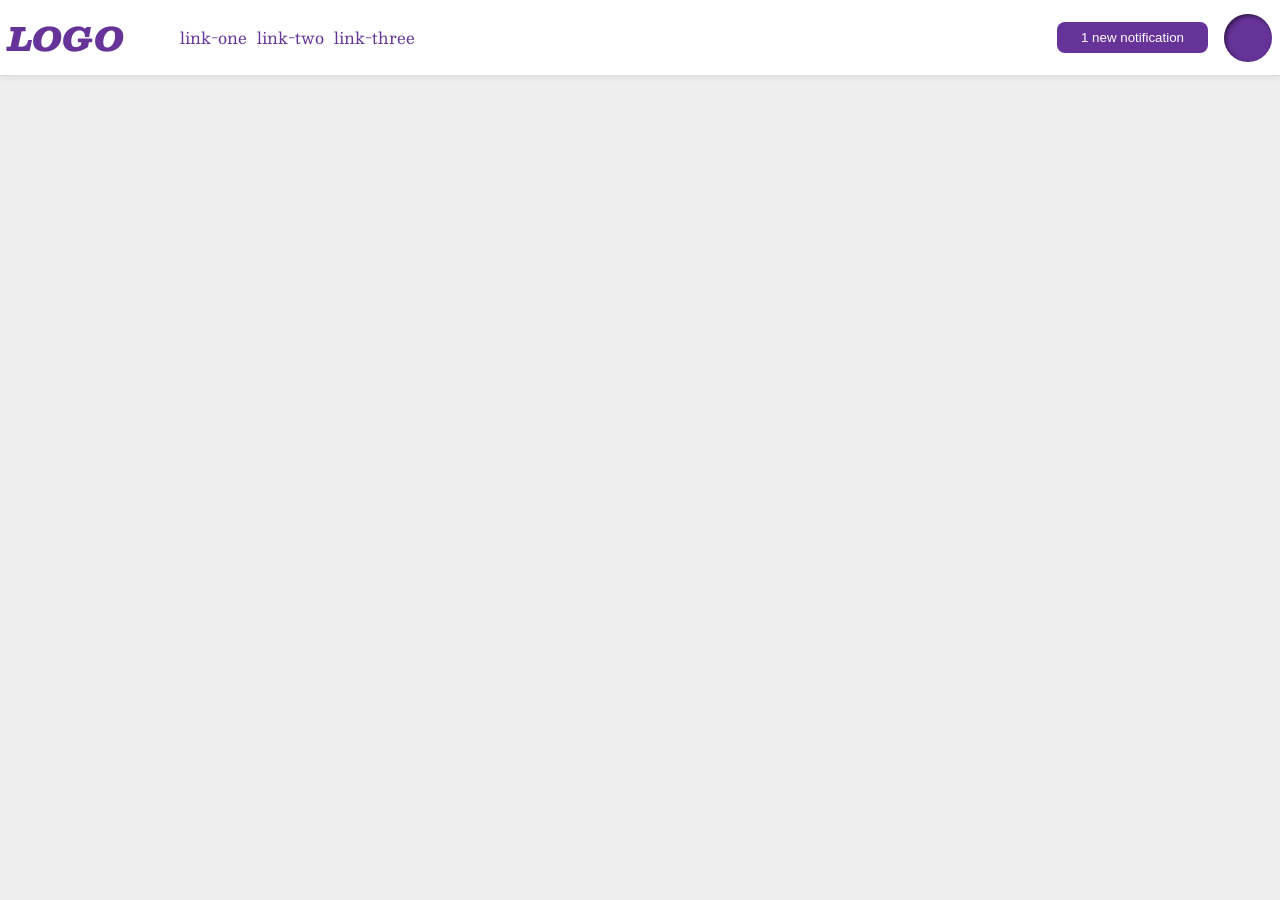
<file: foundations/flex/03-flex-header-2/index.html>
<!DOCTYPE html>
<html lang="en">
  <head>
    <meta charset="UTF-8">
    <meta http-equiv="X-UA-Compatible" content="IE=edge">
    <meta name="viewport" content="width=device-width, initial-scale=1.0">
    <title>Flex Header 2</title>
    <link rel="stylesheet" href="style.css">
  </head>
  <body>
    <div class="header">
      <div class="left-grp">
        <div class="logo">
          LOGO
        </div>
        <ul class="links">
          <li><a href="https://google.com">link-one</a></li>
          <li><a href="https://google.com">link-two</a></li>
          <li><a href="https://google.com">link-three</a></li>
        </ul>
      </div>

      <div class="right-grp">
        <button class="notifications">
          1 new notification
        </button>
      <div class="profile-image"></div>
      </div>    
    </div>
  </body>
</html>
</file>
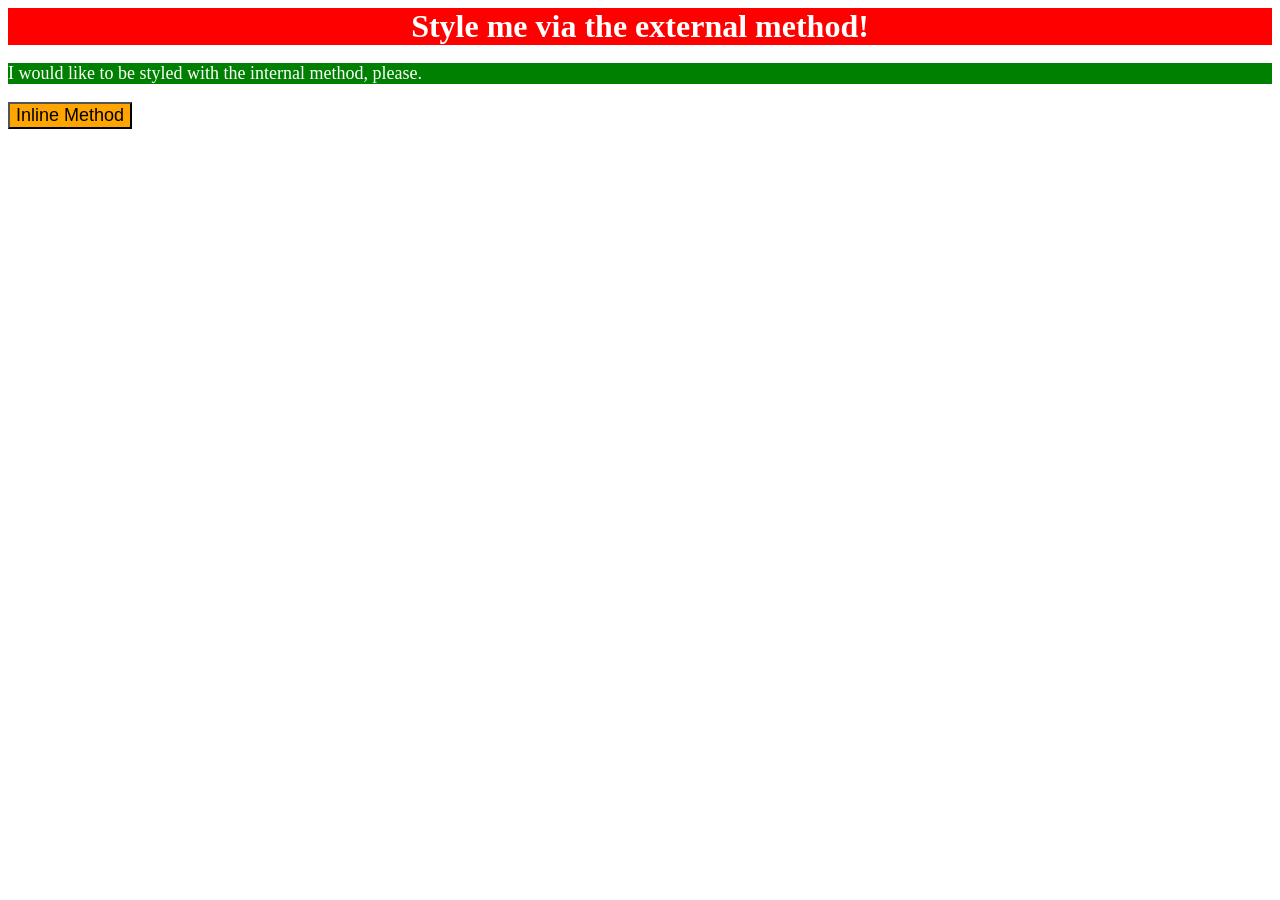
<file: foundations/intro-to-css/01-css-methods/index.html>
<!DOCTYPE html>
<html lang="en">
  <head>
    <meta charset="UTF-8">
    <meta http-equiv="X-UA-Compatible" content="IE=edge">
    <meta name="viewport" content="width=device-width, initial-scale=1.0">
    <link rel="stylesheet" href="styles.css">
    <title>Methods for Adding CSS</title>
  </head>
  <body>
    <div>Style me via the external method!</div>
    <p>I would like to be styled with the internal method, please.</p>
    <button style="background-color:orange; font-size:18px">Inline Method</button>
  </body>

  <style>
    p{
      color:white;
      background-color:green;
      font-size:18px;
    }
  </style>
</html>
</file>
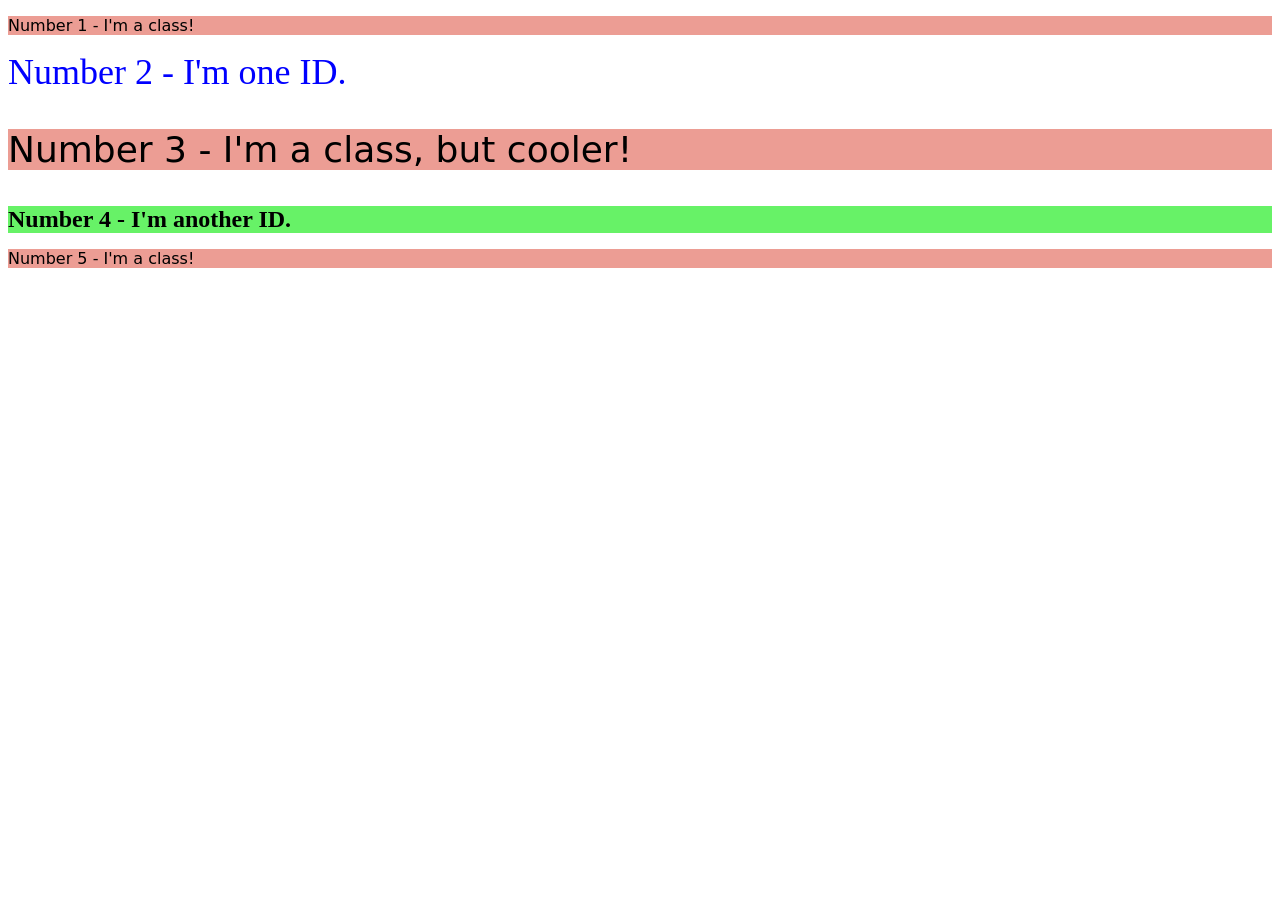
<file: foundations/intro-to-css/02-class-id-selectors/index.html>
<!DOCTYPE html>
<html lang="en">
  <head>
    <meta charset="UTF-8">
    <meta http-equiv="X-UA-Compatible" content="IE=edge">
    <meta name="viewport" content="width=device-width, initial-scale=1.0">
    <title>Class and ID Selectors</title>
    <link rel="stylesheet" href="style.css">
  </head>
  <body>
    <p>Number 1 - I'm a class!</p>
    <div id="second-element">Number 2 - I'm one ID.</div>
    <p id="third-element">Number 3 - I'm a class, but cooler!</p>
    <div id="fourth-element">Number 4 - I'm another ID.</div>
    <p>Number 5 - I'm a class!</p>
  </body>
</html>
</file>
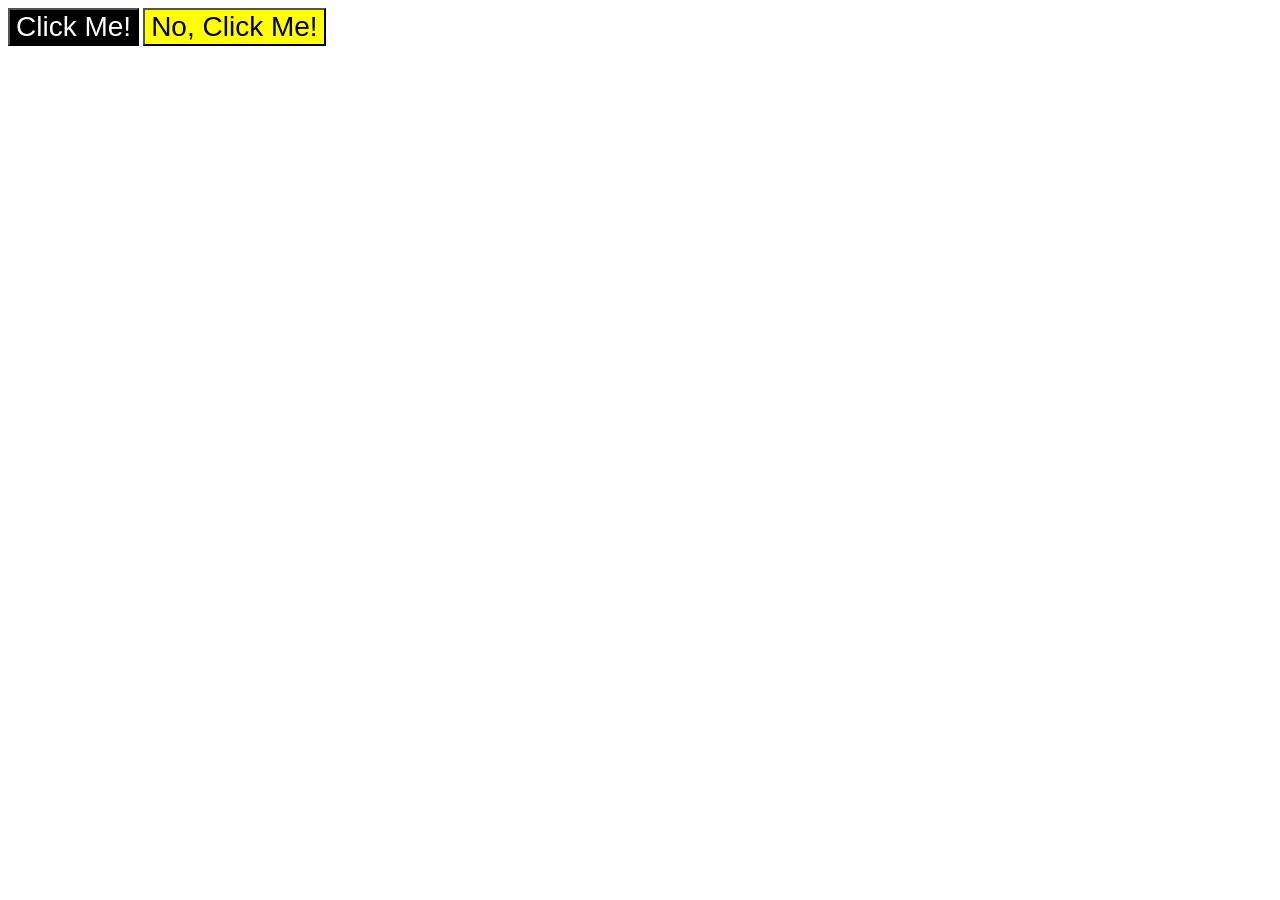
<file: foundations/intro-to-css/03-grouping-selectors/index.html>
<!DOCTYPE html>
<html lang="en">
  <head>
    <meta charset="UTF-8">
    <meta http-equiv="X-UA-Compatible" content="IE=edge">
    <meta name="viewport" content="width=device-width, initial-scale=1.0">
    <title>Grouping Selectors</title>
    <link rel="stylesheet" href="style.css">
  </head>
  <body>
    <button class="clickable-type1">Click Me!</button>
    <button class="clickable-type2">No, Click Me!</button>
  </body>
</html>
</file>
<file: foundations/flex/03-flex-header-2/style.css>
/* this is some magical font-importing.  
you'll learn about it later. */
@import url('https://fonts.googleapis.com/css2?family=Besley:ital,wght@0,400;1,900&display=swap');

body {
  margin: 0;
  background: #eee;
  font-family: Besley, serif;
}

.header {
  background: white;
  border-bottom: 1px solid #ddd;
  box-shadow: 0 0 8px rgba(0,0,0,.1);
  padding: 8px;
  display: flex;
  justify-content: space-between;
}

.left-grp, 
.right-grp {
  display: flex;
  align-items: center;
  gap: 16px;
}

.profile-image {
  background: rebeccapurple;
  box-shadow: inset 2px 2px 4px rgba(0,0,0,.5);
  border-radius: 50%;
  width: 48px;
  height: 48px;
  flex-shrink: 0;
}

.logo {
  color: rebeccapurple;
  font-size: 32px;
  font-weight: 900;
  font-style: italic;
  flex-shrink: 0;
}

button {
  border: none;
  border-radius: 8px;
  background: rebeccapurple;
  color: white;
  padding: 8px 24px;
  align-items: center;
}

a {
  /* this removes the line under our links */
  text-decoration: none;
  color: rebeccapurple;
}

ul {
  list-style-type: none;
  display: flex;
  gap: 10px
}
</file>
<file: foundations/intro-to-css/01-css-methods/styles.css>
/* Contains the styles for index.html in intro-to-css/01-css-methods */

div {
    color: white;
    background-color: red;
    font-size: 32px;
    text-align: center;
    font-weight: bold;
}
</file>
<file: foundations/intro-to-css/02-class-id-selectors/style.css>
/* The CSS document for index.html in directory 02-class-id-selecctors/ */
p{
    background-color: rgb(236, 157, 148);
    font-family: "Verdana","DejaVu Sans", sans-serif;
}

#second-element{
    color: blue;
    font-size: 36px;
}

#third-element{
    font-size: 36px;
}

#fourth-element{
    background-color: #67f267;
    font-size: 24px;
    font-weight: bold;
}
</file>
<file: foundations/intro-to-css/03-grouping-selectors/style.css>
/* CSS styles for index.html in directory 03-grouping-selectors/ */

.clickable-type1,
.clickable-type2{
    font-size: 28px;
    font-family: Helvetica, "Times New Roman", sans-serif;
}

.clickable-type1{
    background-color: black;
    color:white;
}

.clickable-type2{
    background-color: yellow
}
</file>
